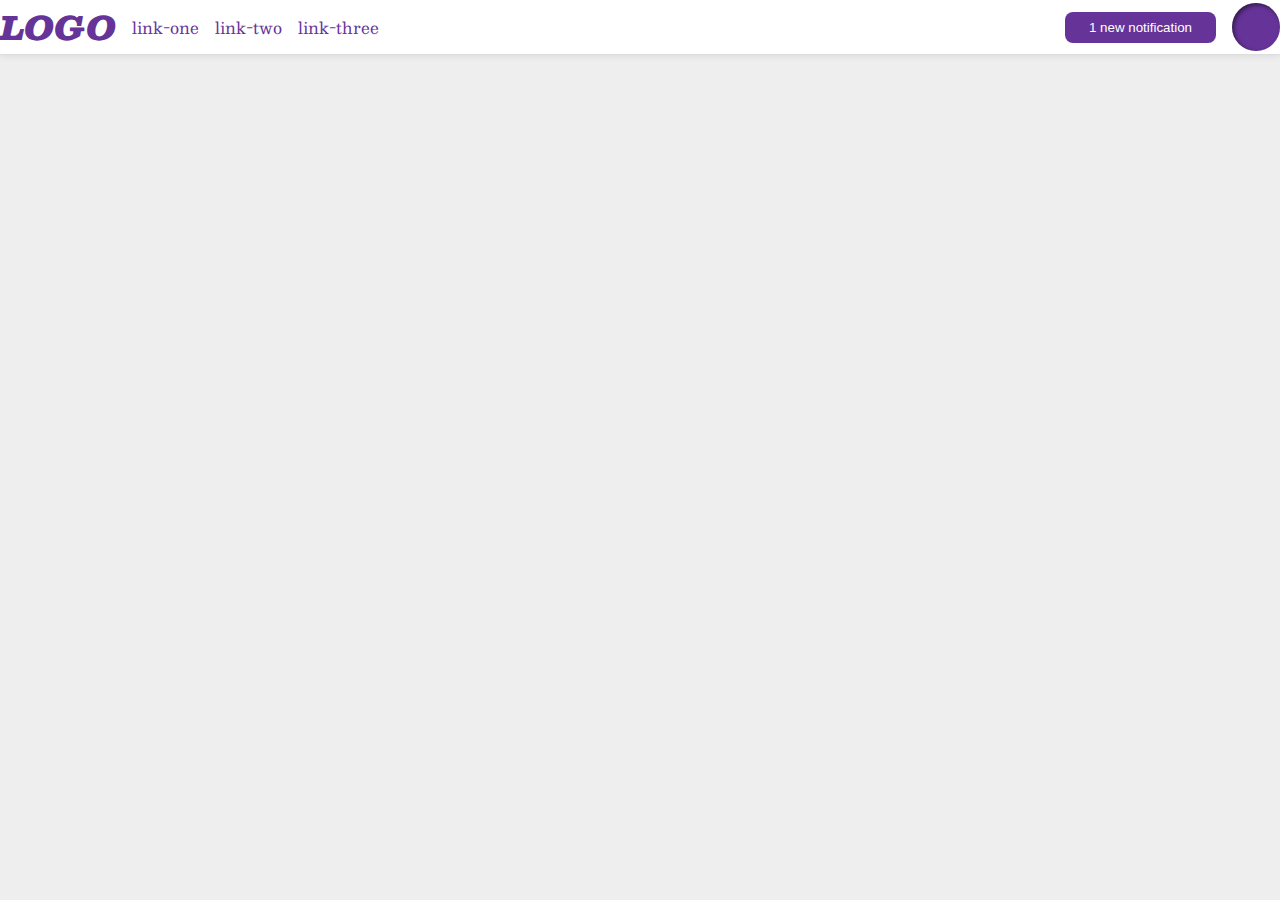
<file: flex/03-flex-header-2/index.html>
<!DOCTYPE html>
<html lang="en">
  <head>
    <meta charset="UTF-8">
    <meta http-equiv="X-UA-Compatible" content="IE=edge">
    <meta name="viewport" content="width=device-width, initial-scale=1.0">
    <title>Flex Header 2</title>
    <link rel="stylesheet" href="style.css">
  </head>
  <body>
    <div class="header">
      <div class="left">
        <div class="logo">
          LOGO
        </div>
        <ul class="links">
          <li><a href="google.com">link-one</a></li>
          <li><a href="google.com">link-two</a></li>
          <li><a href="google.com">link-three</a></li>
        </ul>
      </div>
      
      <div class="right">
        <button class="notifications">
          1 new notification
        </button>
        <div class="profile-image"></div>
      </div>
      
    </div>
  </body>
</html>
</file>
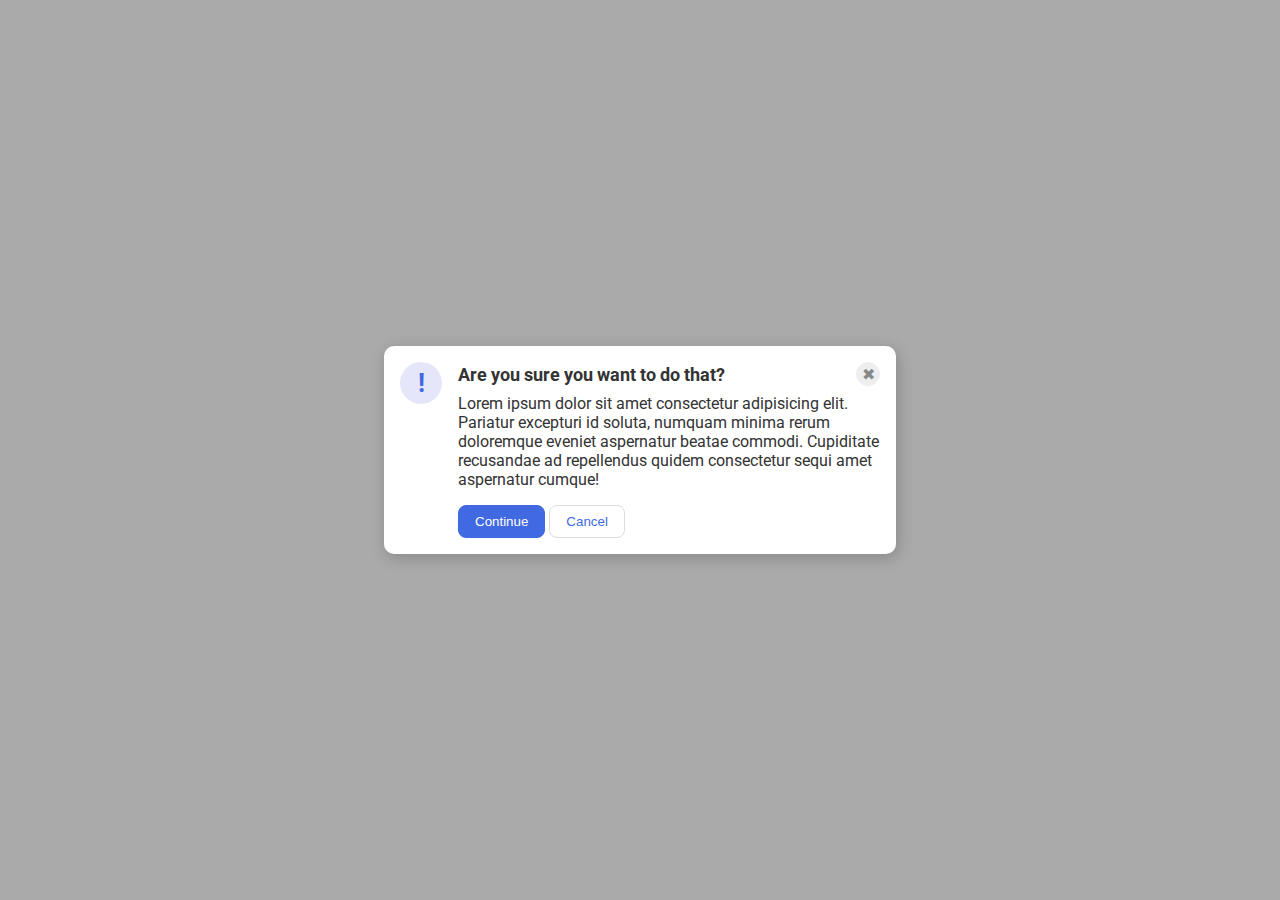
<file: flex/05-flex-modal/index.html>
<!DOCTYPE html>
<html lang="en">
  <head>
    <meta charset="UTF-8">
    <meta http-equiv="X-UA-Compatible" content="IE=edge">
    <meta name="viewport" content="width=device-width, initial-scale=1.0">
    <link rel="stylesheet" href="style.css">
    <title>Modal</title>
  </head>
  <body>
    <div class="modal">
      <div class="icon">!</div>
      <div class="header-maintext-buttons">
        <div class="header">Are you sure you want to do that?
          <button class="close-button">✖</button>
        </div>
        <div class="text-buttons">
          <div class="text">Lorem ipsum dolor sit amet consectetur adipisicing elit. Pariatur excepturi id soluta, numquam minima rerum doloremque eveniet aspernatur beatae commodi. Cupiditate recusandae ad repellendus quidem consectetur sequi amet aspernatur cumque!</div>
          <button class="continue">Continue</button>
          <button class="cancel">Cancel</button>
        </div>
      </div>
      
      
    </div>
  </body>
</html>
</file>
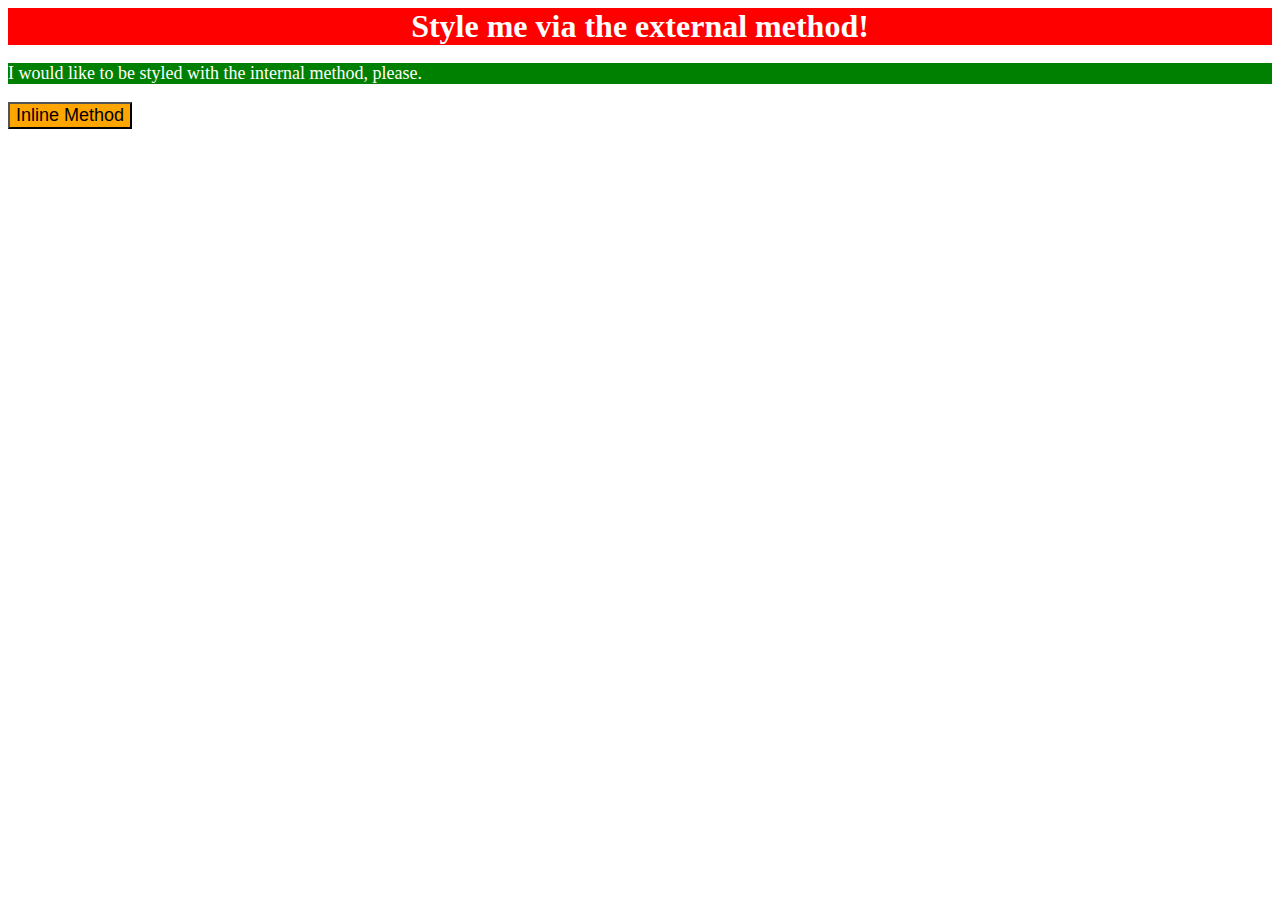
<file: foundations/01-css-methods/index.html>
<!DOCTYPE html>
<html lang="en">
  <head>
    <meta charset="UTF-8">
    <meta http-equiv="X-UA-Compatible" content="IE=edge">
    <meta name="viewport" content="width=device-width, initial-scale=1.0">
    <title>Methods for Adding CSS</title>
    <link rel="stylesheet" href="./styles/styles.css"/>
    <style>
      p {
        background-color: green;
        color: white;
        font-size: 18px;
      }
    </style>
  </head>
  <body>
    <div>Style me via the external method!</div>
    <p>I would like to be styled with the internal method, please.</p>
    <button style="background-color: orange; font-size: 18px;">Inline Method</button>
  </body>
</html>
</file>
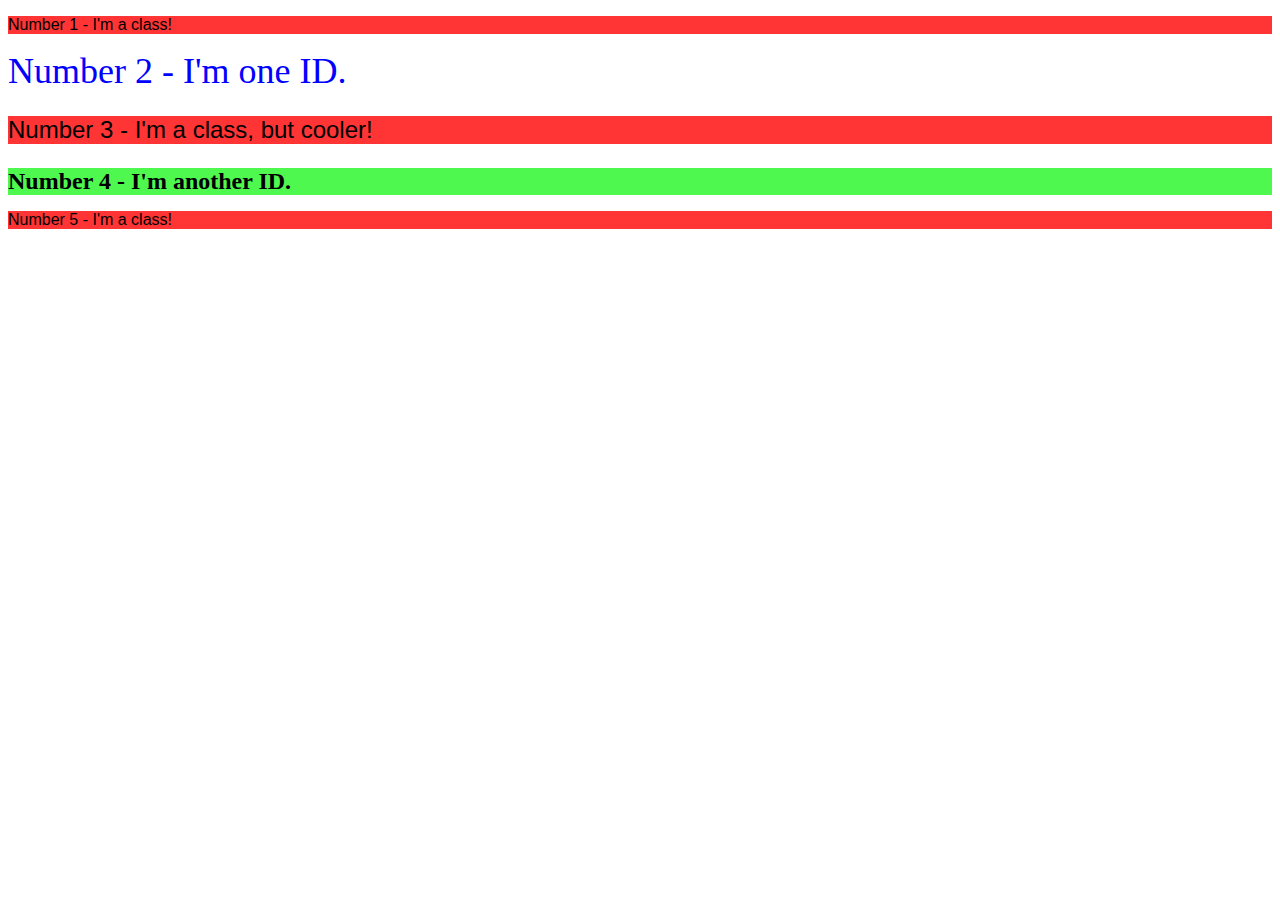
<file: foundations/02-class-id-selectors/index.html>
<!DOCTYPE html>
<html lang="en">
  <head>
    <meta charset="UTF-8">
    <meta http-equiv="X-UA-Compatible" content="IE=edge">
    <meta name="viewport" content="width=device-width, initial-scale=1.0">
    <title>Class and ID Selectors</title>
    <link rel="stylesheet" href="style.css">
  </head>
  <body>
    <p class="odd-numbered">Number 1 - I'm a class!</p>
    <div id="second-element">Number 2 - I'm one ID.</div>
    <p class="odd-numbered font-24">Number 3 - I'm a class, but cooler!</p>
    <div id="green" class="font-24">Number 4 - I'm another ID.</div>
    <p class="odd-numbered">Number 5 - I'm a class!</p>
  </body>
</html>
</file>
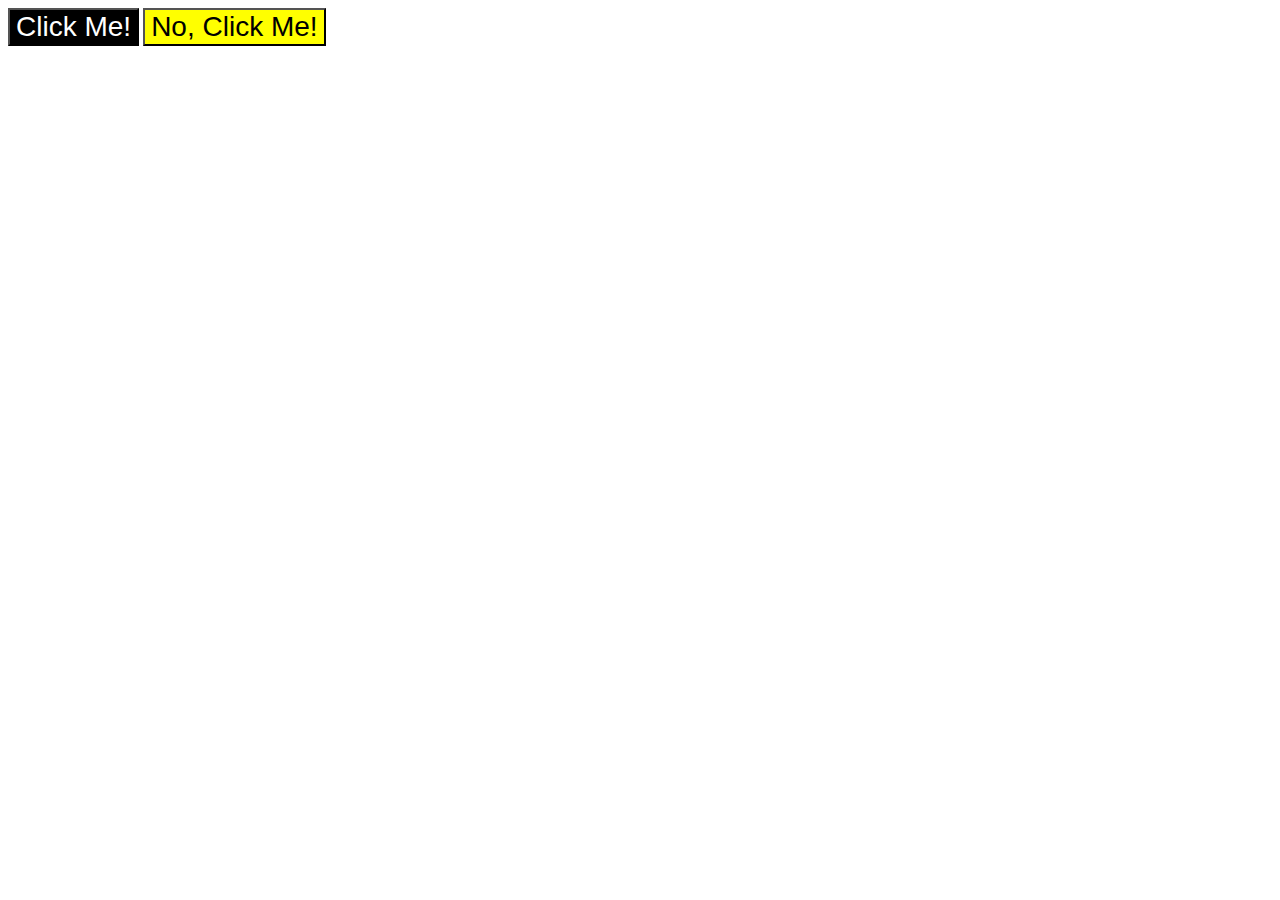
<file: foundations/03-grouping-selectors/index.html>
<!DOCTYPE html>
<html lang="en">
  <head>
    <meta charset="UTF-8">
    <meta http-equiv="X-UA-Compatible" content="IE=edge">
    <meta name="viewport" content="width=device-width, initial-scale=1.0">
    <title>Grouping Selectors</title>
    <link rel="stylesheet" href="style.css">
  </head>
  <body>
    <button class="blk-btn">Click Me!</button>
    <button class="yellow-btn">No, Click Me!</button>
  </body>
</html>
</file>
<file: flex/03-flex-header-2/style.css>
/* this is some magical font-importing.  
you'll learn about it later. */
@import url('https://fonts.googleapis.com/css2?family=Besley:ital,wght@0,400;1,900&display=swap');

body {
  margin: 0;
  background: #eee;
  font-family: Besley, serif;
}

.header {
  background: white;
  border-bottom: 1px solid #ddd;
  box-shadow: 0 0 8px rgba(0,0,0,.1);
  display: flex;
  justify-content: space-between;
}

.profile-image {
  background: rebeccapurple;
  box-shadow: inset 2px 2px 4px rgba(0,0,0,.5);
  border-radius: 50%;
  width: 48px;
  height: 48px;
}

.logo {
  color: rebeccapurple;
  font-size: 32px;
  font-weight: 900;
  font-style: italic;
}

button {
  border: none;
  border-radius: 8px;
  background: rebeccapurple;
  color: white;
  padding: 8px 24px;
}

a {
  /* this removes the line under our links */
  text-decoration: none;
  color: rebeccapurple;
}

ul {
  display: flex;
  list-style-type: none;
  gap: 16px;
  margin: 0;
  padding: 0;
  
}

.right, .left{
  display: flex;
  align-items: center;
  gap: 16px;
}
</file>
<file: flex/05-flex-modal/style.css>
@import url('https://fonts.googleapis.com/css2?family=Roboto:wght@400;700&display=swap');

html, body {
  height: 100%;
}

body {
  font-family: Roboto, sans-serif;
  margin: 0;
  background: #aaa;
  color: #333;
  /* I'll give you this one for free lol */
  display: flex;
  align-items: center;
  justify-content: center;
}

.modal {
  display: flex;
  gap: 16px;
  background: white;
  width: 480px;
  border-radius: 10px;
  box-shadow: 2px 4px 16px rgba(0,0,0,.2);
  padding: 16px;
}

.icon {
  color: royalblue;
  font-size: 26px;
  font-weight: 700;
  background: lavender;
  width: 42px;
  height: 42px;
  border-radius: 50%;
  display: flex;
  align-items: center;
  justify-content: center;
  flex-shrink: 0;
}

.header{
  margin-bottom: 8px;
  display: flex;
  justify-content: space-between;
  align-items: center;
  font-weight: 700;
  font-size: 18px;
}

.text{
  margin-bottom: 16px;
}


.close-button {
  background: #eee;
  border-radius: 50%;
  color: #888;
  font-weight: 400;
  font-size: 16px;
  height: 24px;
  width: 24px;
  display: flex;
  align-items: center;
  justify-content: center;
  border: 1px solid #eee;
  padding: 0;
}

button {
  cursor: pointer;
  padding: 8px 16px;
  border-radius: 8px;
}

button.continue {
  background: royalblue;
  border: 1px solid royalblue;
  color: white;
}

button.cancel {
  background: white;
  border: 1px solid #ddd;
  color: royalblue;
}
</file>
<file: foundations/01-css-methods/styles/styles.css>
div {
    background-color: red;
    color: white;
    font-size: 32px;
    text-align: center;
    font-weight: bold;
}
</file>
<file: foundations/02-class-id-selectors/style.css>
.odd-numbered{
    background-color: rgb(255, 52, 52);
    font-family: Verdana, "DejaVue Sans", sans-serif;
}

#second-element{
    color: rgb(0, 0, 255);
    font-size: 36px;
}

.font-24{
    font-size: 24px;
}

#green{
    background-color: rgb(79, 248, 79);
    font-weight: bold;
}
</file>
<file: foundations/03-grouping-selectors/style.css>
.blk-btn, .yellow-btn {
    font-size: 28px;
    font-family: Helvetica, "Times New Roman", sans-serif;
}

.blk-btn {
    background-color: black;
    color:white;
}

.yellow-btn {
    background-color: yellow;

}
</file>
